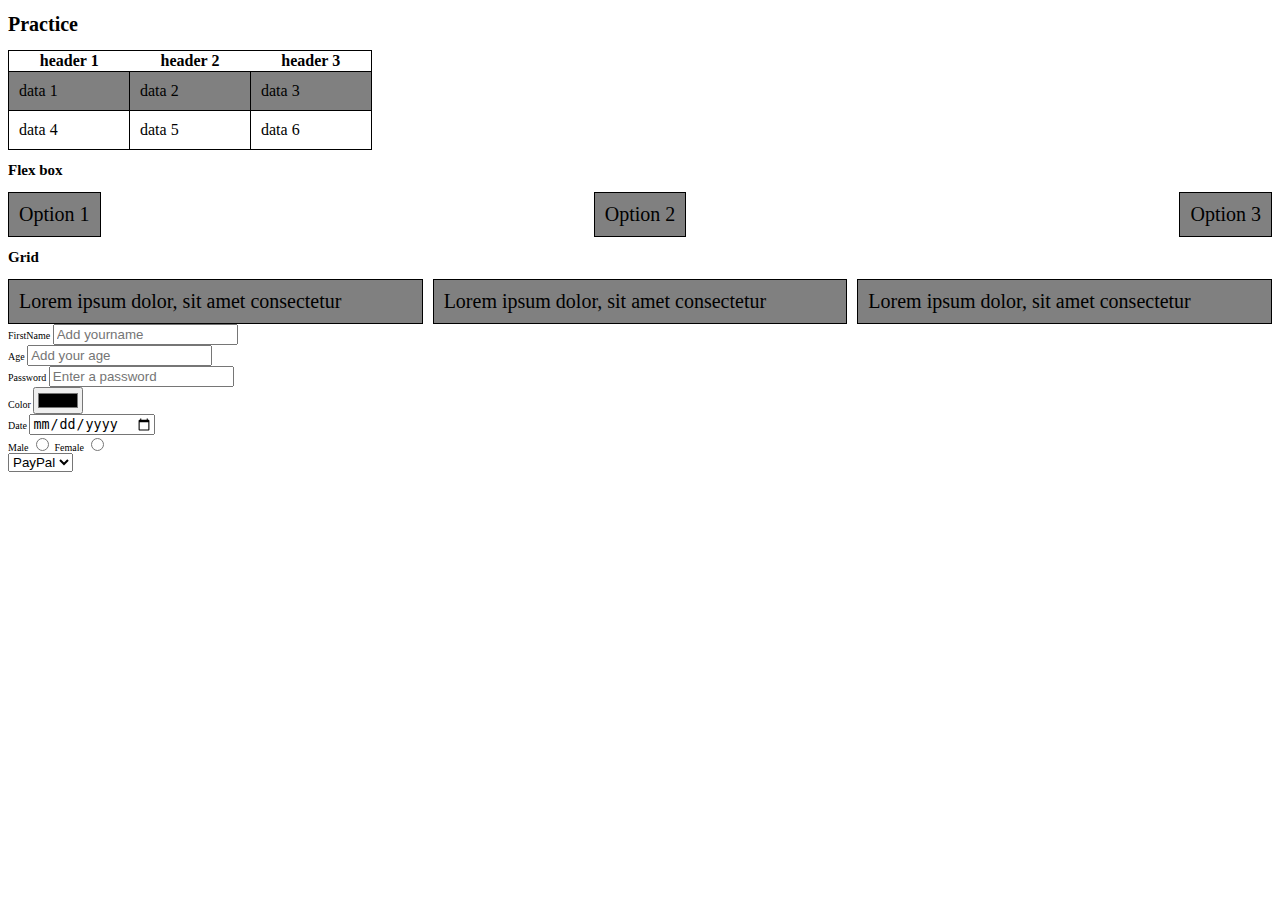
<file: test.html>
<!DOCTYPE html>
<html lang="en">
<head>
    <meta charset="UTF-8">
    <meta http-equiv="X-UA-Compatible" content="IE=edge">
    <meta name="viewport" content="width=device-width, initial-scale=1.0">
    <link rel="stylesheet" href="styles/test.css">
    <title>Practice</title>
</head>
<body>
    <h1>Practice</h1>

    <table class="table">
        <tr>
            <th>header 1</th>
            <th>header 2</th>
            <th>header 3</th>
        </tr>
        <tr>
            <td>data 1</td>
            <td>data 2</td>
            <td>data 3</td>
        </tr>
        <tr>
            <td>data 4</td>
            <td>data 5</td>
            <td>data 6</td>
        </tr>
    </table>

    <h2>Flex box</h2>
    <div class="flex-container">
        <div class="flex-child">
            Option 1
        </div>
        <div class="flex-child">
           Option 2
        </div>
        <div class="flex-child">
            Option 3
        </div>
    </div>

    <h2>Grid</h2>
    <div class="grid-container">
        <div class="grid-child">
            Lorem ipsum dolor, sit amet consectetur
        </div>
        <div class="grid-child">
            Lorem ipsum dolor, sit amet consectetur
        </div>
        <div class="grid-child">
            Lorem ipsum dolor, sit amet consectetur
        </div>
    </div>

<form>
    <div>
        <label>FirstName</label>
        <input type="text" id="txtFirstName" class="form-control" placeholder="Add yourname">
    </div>
    <div>
        <label>Age</label>
        <Input type="number" id="txtAge" placeholder="Add your age"></Input>
    </div>
    <div>
        <label>Password</label>
        <input type="password" id="txtPassword" placeholder="Enter a password">
    </div>
    <div>
        <label>Color</label>
        <input type="color" id="selColor">
    </div>
    <div>
        <label>Date</label>
        <input type="date" id="selDate">
    </div>
    <div>
        <label>Male</label>
        <input name="gender" type="radio">
        <label>Female</label>
        <input name="gender" type="radio">
    </div>
    <div>
        <select id="selMethod">
            <option value="paypal">PayPal</option>
            <option value="stripe">Stripe</option>
            <option value="credit">Credit</option>
            <option value="debit">Debit</option>
        </select>
    </div>

</form>


</body>
</html>
</file>
<file: styles/test.css>
html{
    font-size: 62.5%;
}

.table{
    border: 1px solid black;
    border-collapse: collapse;
    font-size: 1.6rem;
}
.table tr:nth-child(even){
    background-color: gray;
}
.table td,.td th{
    border:1px solid black;
    width: 100px;
    padding: 10px
}

/*mobile view*/
.flex-container{
    display: flex;
    flex-direction: column;
    justify-content: space-between;
}

.flex-child{
    background-color: gray;
    border: 1px solid black;
    padding: 10px;
    text-align: center;
    font-size: 2rem;
}

.flex-child:hover{
    background-color: rgb(73,73,73);
}

/*desktop view*/
@media(min-width:768px){
    .flex-container{
        flex-direction: row;
        justify-content: space-between;
    }
}

/*grid*/

.grid-container{
    display:grid;
    grid-template-columns: repeat(3,1fr);
    column-gap: 1rem;
    row-gap: 1rem;
}

.grid-child{
    background-color: gray;
    border: 1px solid black;
    padding: 10px;
    font-size: 2rem;
}
</file>
